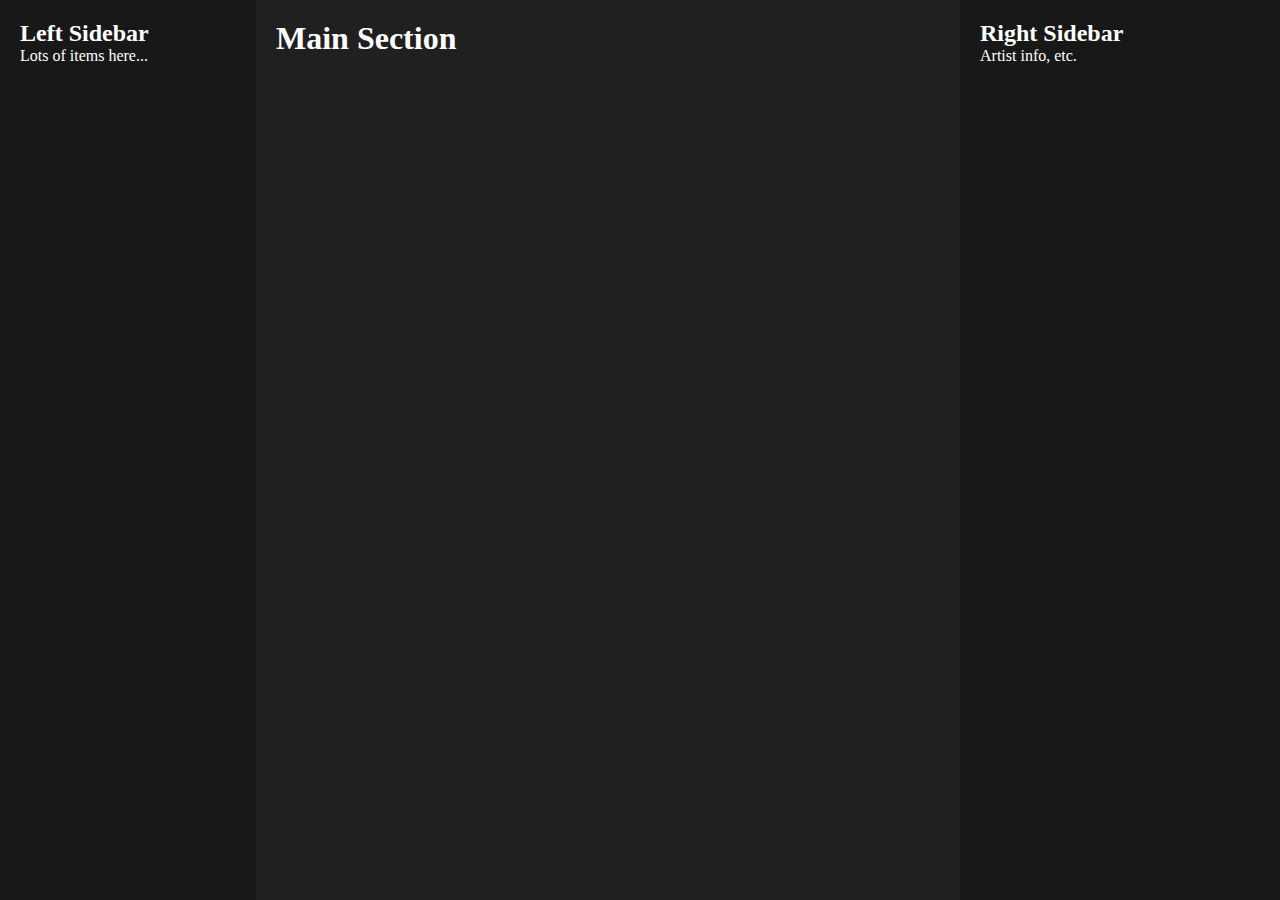
<file: testing/test2.html>
<!DOCTYPE html>
<html lang="en">
<head>
    <meta charset="UTF-8">
    <meta name="viewport" content="width=device-width, initial-scale=1.0">
    <title>Document</title>
    
    <style>
        * {
  margin: 0;
  padding: 0;
  box-sizing: border-box;
}

body, html {
  height: 100%;
}

.container {
  display: flex;
  height: 100vh;
  background-color: #121212;
  color: white;
}

/* Shared styles for all sections */
.sidebar, .main {
  height: 100vh;
  overflow: hidden; /* hide scrollbars by default */
}

.sidebar:hover, .main:hover {
  overflow-y: auto; /* scroll only when hovered */
}

/* Scrollbar styling (optional, modern look) */
.sidebar::-webkit-scrollbar,
.main::-webkit-scrollbar {
  width: 6px;
}
.sidebar::-webkit-scrollbar-thumb,
.main::-webkit-scrollbar-thumb {
  background: #444;
  border-radius: 10px;
}

/* Layout proportions */
.left {
  width: 20%;
  background-color: #181818;
}

.main {
  flex: 1;
  background-color: #202020;
}

.right {
  width: 25%;
  background-color: #181818;
}

/* Padding for inner content */
.content {
  padding: 20px;
}

.content h1{
    margin-bottom: 2000px;
}

.content h2{
    margin-bottom: 200;
}

    </style>

</head>
<body>
    <div class="container">
        <div class="sidebar left">
            <div class="content">
            <h2>Left Sidebar</h2>
            <p>Lots of items here...</p>
            <!-- Add more items -->
            </div>
        </div>

        <div class="main">
            <div class="content">
            <h1>Main Section</h1>
            <p>Scrollable content when hovered...</p>
            <!-- Add more -->
            </div>
        </div>

        <div class="sidebar right">
            <div class="content">
            <h2>Right Sidebar</h2>
            <p>Artist info, etc.</p>
            <!-- Add more -->
            </div>
        </div>
    </div>

    
</body>
</html>
</file>
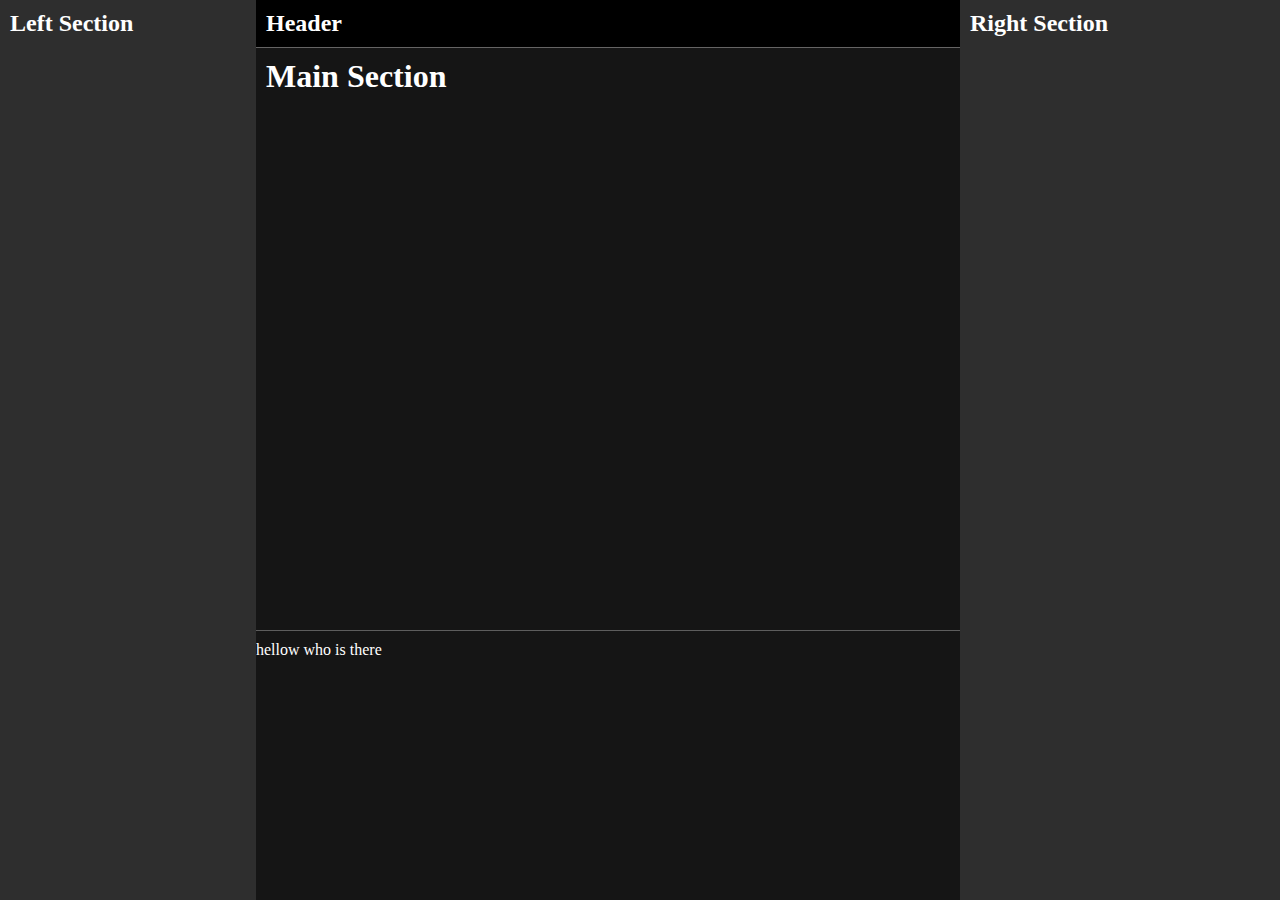
<file: testing/test3.html>
<!DOCTYPE html>
<html lang="en">
<head>
    <meta charset="UTF-8">
    <meta name="viewport" content="width=device-width, initial-scale=1.0">
    <title>Document</title>

    <style>

        * {
            margin: 0;
            padding: 0;
            box-sizing: border-box;
        }

        
        .container{
            display: flex;
            color: white;

            height: 100vh;
        }

        .left-section,
        .right-section{

            height: 100vh;
            overflow: hidden;


        }

        .left-section{
            background-color: rgb(46, 46, 46);

            width: 20%;

        }

        .middle-section{
            background-color: rgb(21, 21, 21);
            
            flex: 1;

            display: flex;
            flex-direction: column;

            overflow: hidden;

        }

        .right-section{
            background-color: rgb(46, 46, 46);

            width: 25%;
        }

        .main-header{

            padding: 10px;
            border-bottom: solid 1px rgb(101, 100, 100);

            position: sticky;
            top: 0px;

            z-index: 10;
            background-color: black;
           
        }

        .main {
            flex: 1;
            overflow: hidden;
        }



        .left-section:hover,
        .main:hover,
        .right-section:hover{
            overflow-y: auto;  
            /* scroll only hovered */
        }

        .left-section::-webkit-scrollbar,
        .main::-webkit-scrollbar,
        .right-section::-webkit-scrollbar{
            width: 6px;
        }

        .left-section::-webkit-scrollbar-thumb,
        .main::-webkit-scrollbar-thumb,
        .right-section::-webkit-scrollbar-thumb{
            background-color: rgb(91, 91, 91);
            border-radius: 10px;
        }

        .left-content,
        .main-content,
        .right-content{
            padding: 10px;
        }


        .middle-section:hover {
            overflow-y: auto;
        }

        h2, h1 {
            margin-bottom: 1000px;
        }

        .main-header h2{
            margin-bottom: 0px;
        }

        .down-text{
            height: 30%;
            border-top: 1px solid rgb(93, 93, 93);
        }

        .down-text p{
            margin-top: 10px;
            padding-bottom: 500px;
            
        }


    </style>

</head>
<body>

    <div class="container">
        <div class="left-section">
            <div class="left-content">
                <h2>Left Section</h2>
                <p>albums, likes , playlists</p>

            </div>
            

        </div>

        <div class="middle-section">

            <div class="main-header">
                <h2>Header</h2>
            </div>

            <div class="main">
                <div class="main-content">
                    <h1>Main Section</h1>
                    <p>main content, tracks</p>

                </div>
                
            </div>

            <div class="down-text">
                <p>hellow who is there</p>
                <p>i am here</p>
            </div>

        </div>


        <div class="right-section">
            <div class="right-content">
                <h2>Right Section</h2>
                <p>
                    artits, discograppy, suggestions
                </p>

            </div>
            

        </div>

    </div>
    
</body>
</html>
</file>
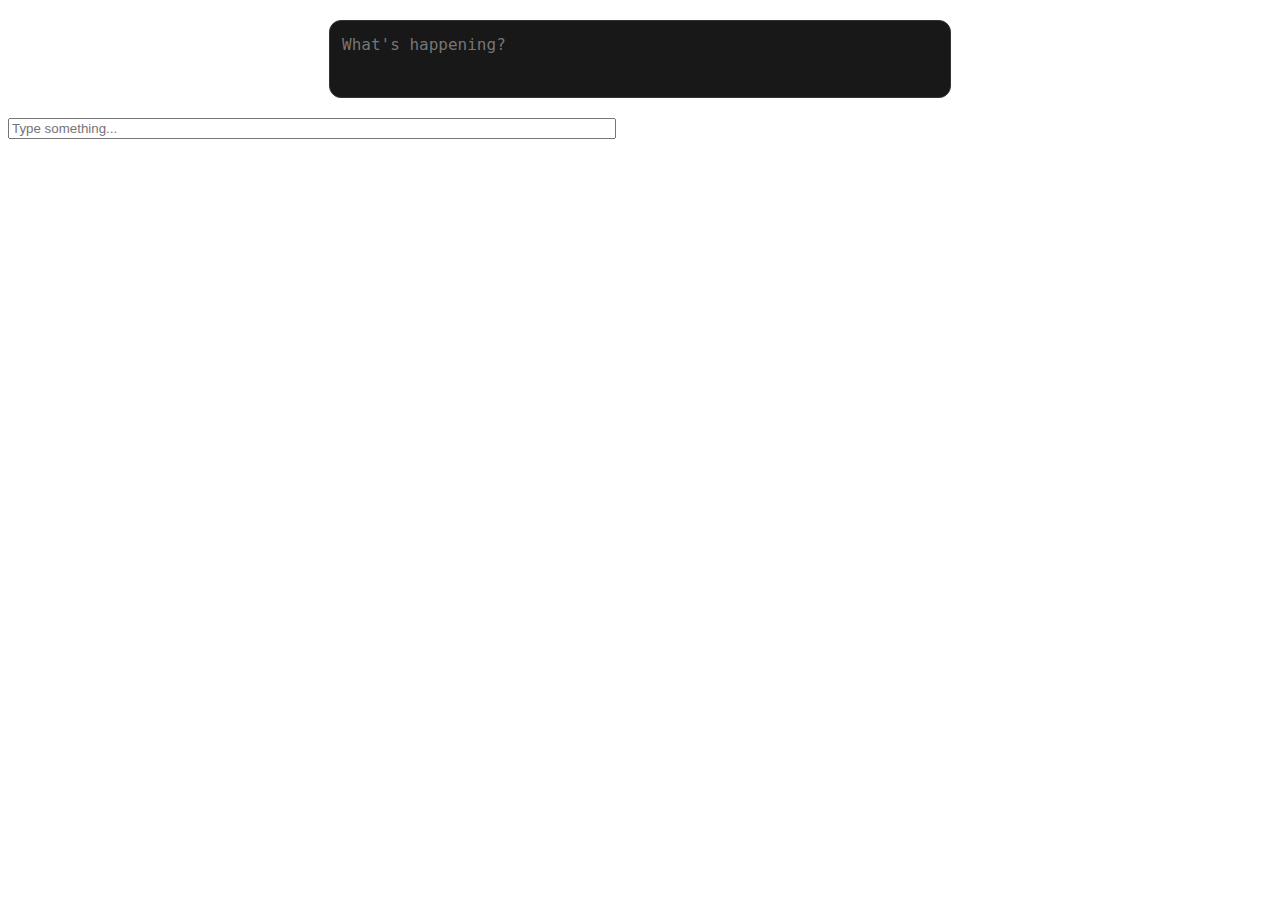
<file: testing/test5.html>
<!DOCTYPE html>
<html lang="en">
<head>
    <meta charset="UTF-8">
    <meta name="viewport" content="width=device-width, initial-scale=1.0">
    <title>Document</title>

    <style>
.tweet-box {
  width: 100%;
  max-width: 600px;
  margin: 20px auto;
  padding: 10px;
  border: 1px solid #333;
  border-radius: 12px;
  background: #181818;
}

.tweet-box textarea {
  width: 100%;
  resize: none;
  border: none;
  outline: none;
  background: transparent;
  color: white;
  font-size: 16px;
  line-height: 1.5;
  overflow: hidden; /* hide scrollbar */
  min-height: 40px;
  max-height: 300px; /* optional limit */
}

.wrap-input {
  width: 100%;
  max-width: 600px;
  word-wrap: break-word;
  white-space: pre-wrap;
}



    </style>

    <script>
const textarea = document.querySelector('.tweet-box textarea');

textarea.addEventListener('input', () => {
  textarea.style.height = 'auto';          // reset height
  textarea.style.height = textarea.scrollHeight + 'px'; // grow to fit content
});


    </script>
</head>
<body>
<div class="tweet-box">
  <textarea placeholder="What's happening?"></textarea>
</div>

<input type="text" class="wrap-input" placeholder="Type something...">

   

    
</body>
</html>
</file>
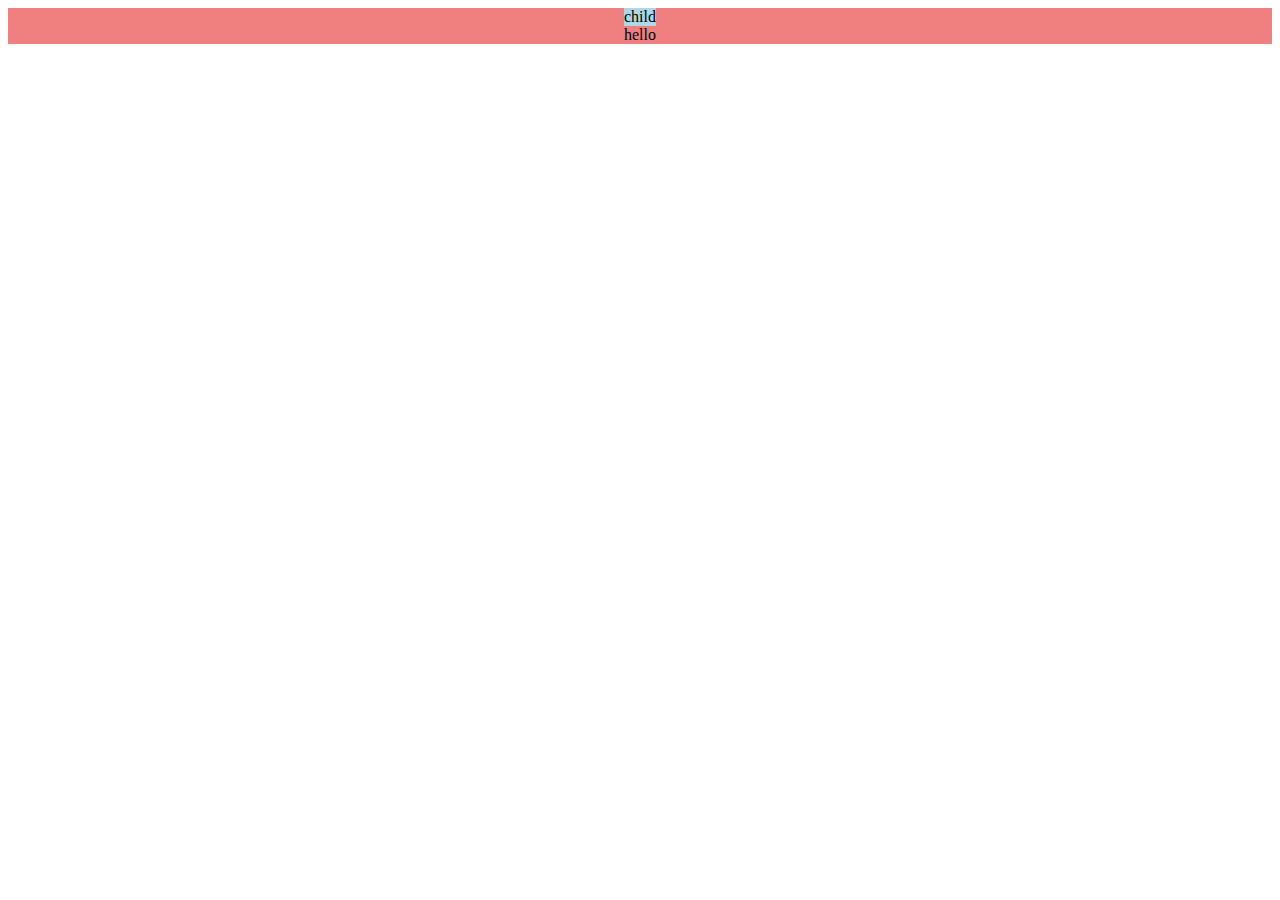
<file: testing/testing.html>
<!DOCTYPE html>
<html lang="en">
<head>
    <meta charset="UTF-8">
    <meta name="viewport" content="width=device-width, initial-scale=1.0">
    <title>Document</title>

    <style>
        .parent{
            background-color: lightcoral;
            display: flex;
            flex-direction: column;
            justify-content: center;
            align-items: center;
        }
        .child{
            background-color: lightblue;
            flex: 1;
        }
    </style>



</head>
<body>

    <div class="parent">
        <div class="child">
            child
        </div>
        <div>
            hello
        </div>
    </div>
    
</body>
</html>
</file>
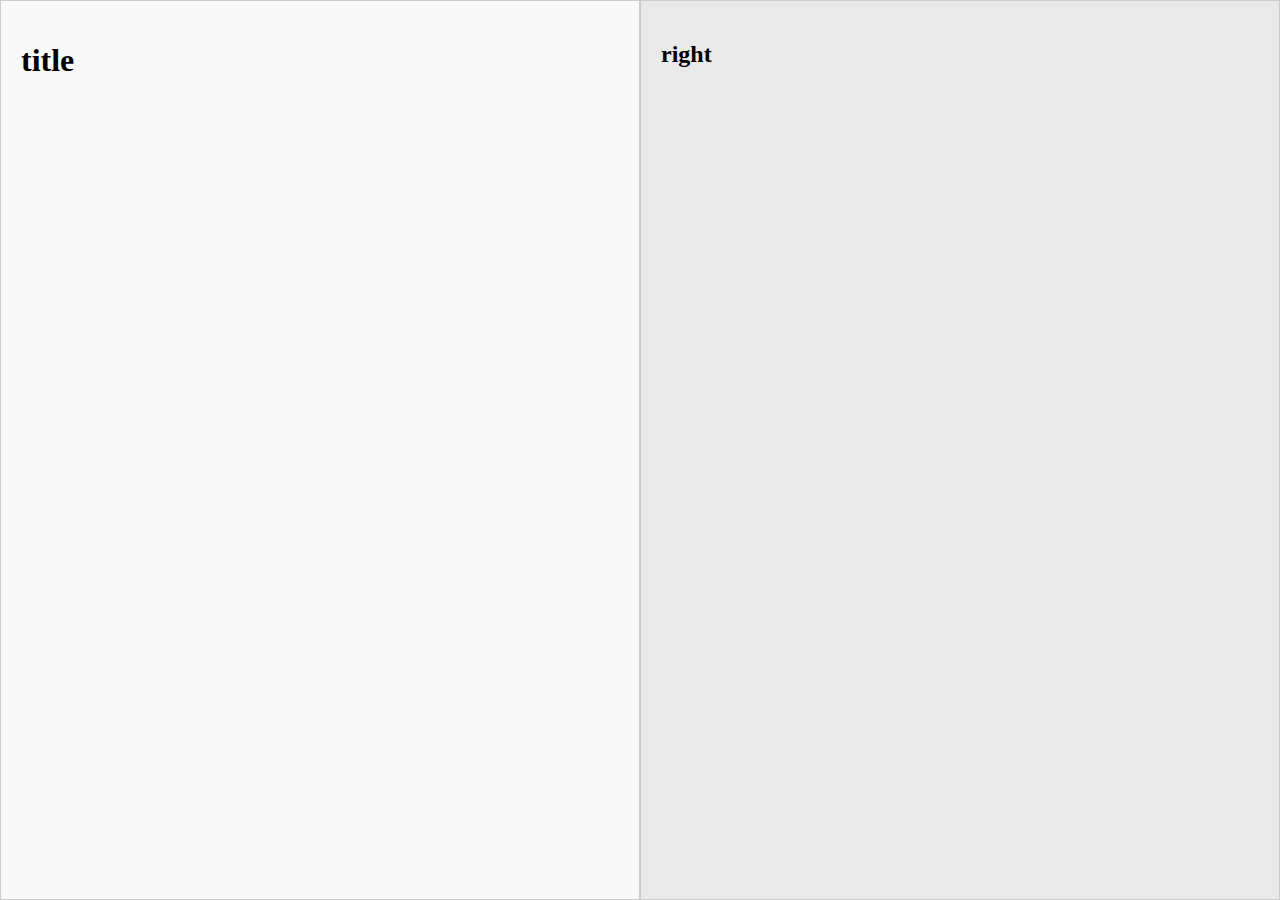
<file: testing/text4.html>
<!DOCTYPE html>
<html lang="en">
<head>
    <meta charset="UTF-8">
    <meta name="viewport" content="width=device-width, initial-scale=1.0">
    <title>Document</title>

    <style>

        body, html {
  height: 100%;
  margin: 0;
  overflow: hidden; /* prevent the whole page from scrolling */
}

.container {
  display: flex;
  height: 100vh; /* full viewport height */
}

.left, .right {
  flex: 1;
  overflow-y: auto; /* both can scroll independently */
  padding: 20px;
  box-sizing: border-box;
  border: 1px solid #ccc;
}

/* optional: style difference */
.left { background: #f9f9f9; }
.right { background: #e9e9e9; }

h1{
    padding-bottom: 2000px;
}
h2{
    padding-bottom: 1000px;
}

    </style>
</head>
<body>
    <div class="container">
        <div class="left">
            <h1>title</h1>
            <p>...a lot of content...</p>

        </div>
        <div class="right">
            <h2>right</h2>
            <p>...less content...</p>
        </div>
    </div>

    
</body>
</html>
</file>
